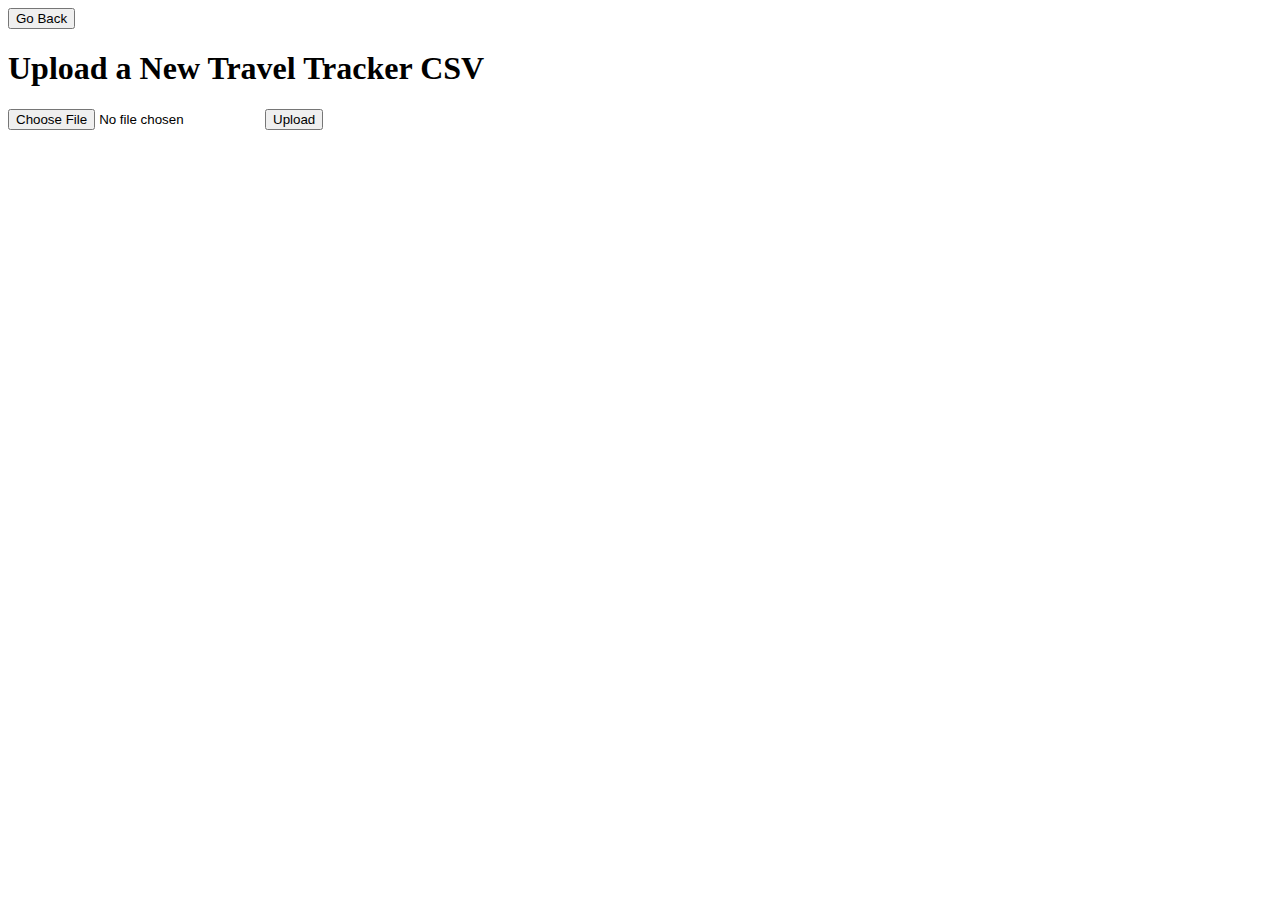
<file: templates/upload.html>
<!DOCTYPE html>
<html lang="en">
<head>
    <meta charset="UTF-8">
    <title>Upload New Travel Tracker CSV File</title>
</head>
<body>
    <div class="container">
    <!-- back button -->
  <button onclick="goBack()">Go Back</button>
  <script>
  function goBack() {
    window.history.back();
  }
  </script>

    <h1>Upload a New Travel Tracker CSV</h1>
    <form action="/upload" method="post" enctype="multipart/form-data">
        <input type="file" name="file" accept=".csv">
        <input type="submit" value="Upload">
    </form>
</div>
</body>
</html>
</file>
